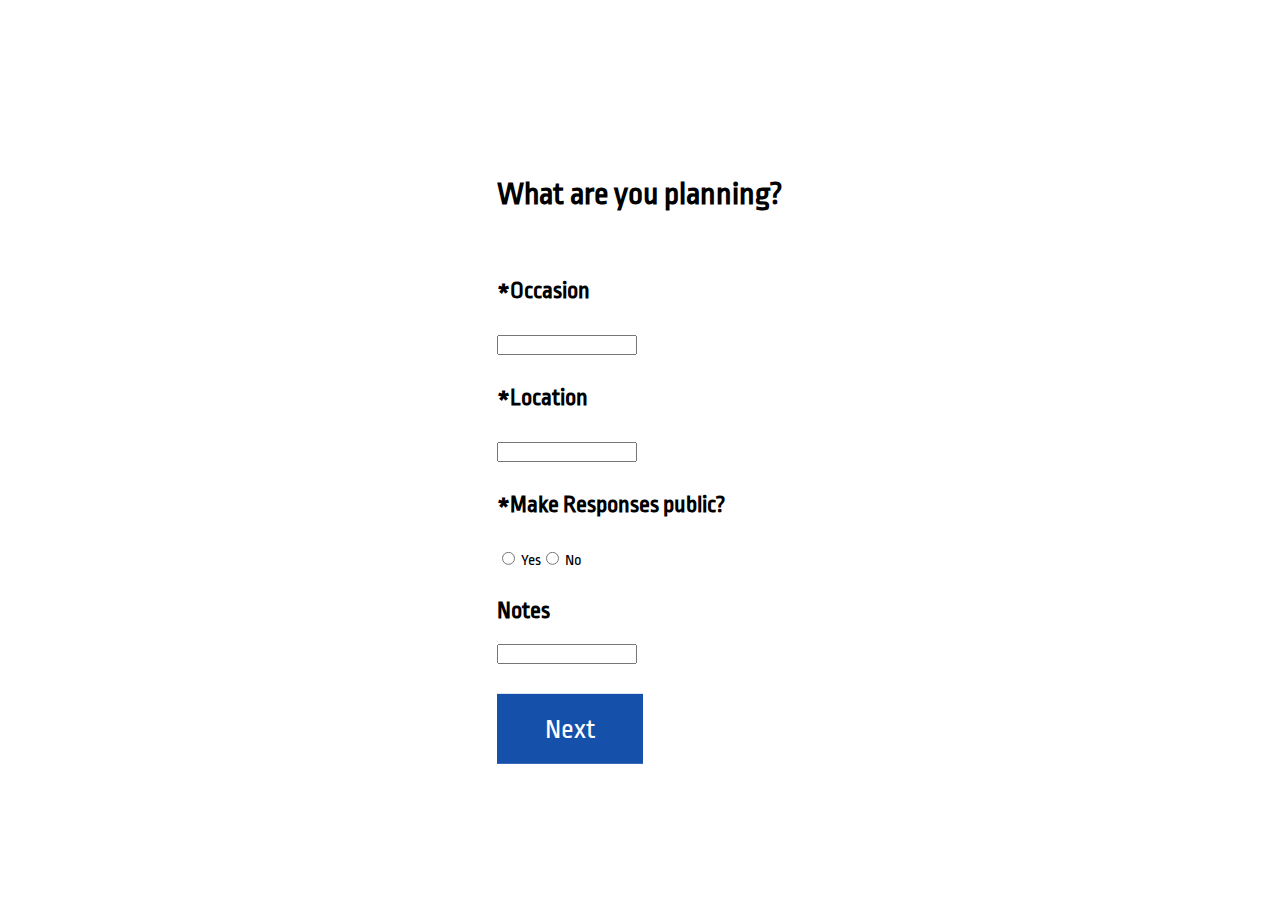
<file: create.html>
<!DOCTYPE html>
<meta http-equiv="Content-Security-Policy" content="upgrade-insecure-requests">
<html>

<head>
    <link href="https://fonts.googleapis.com/css?family=Ropa+Sans&display=swap" rel="stylesheet" />
    <link href="https://cdn.jsdelivr.net/npm/bootstrap@5.1.3/dist/css/bootstrap.min.css" rel="stylesheet"
        integrity="sha384-1BmE4kWBq78iYhFldvKuhfTAU6auU8tT94WrHftjDbrCEXSU1oBoqyl2QvZ6jIW3" crossorigin="anonymous">
    <link href="./static/css/empathypoll.css" rel="stylesheet" />
    <title>EmpathyPolls</title>
</head>

<body>
    <div class="vh-100">
        <div class="v-center">
            <h1 class="text-center display-2">What are you planning?</h1>
            <div class="mg-0"></div>
            <div class="row g-3 align-items-center">
                <div class="col-3">
                    <h1>*</h1><h2>Occasion</h2>
                </div>
                <div class="col-9">
                    <input type="text" id="occasion" class="form-control">
                </div>
            </div>
            <div class="mg-xs"></div>
            <div class="row g-3 align-items-center">
                <div class="col-3">
                    <h1>*</h1><h2>Location</h2>
                </div>
                <div class="col-9">
                    <input type="text" id="location" class="form-control">
                </div>
            </div>
            <!-- <div class="mg-xs"></div>
            <div class="row g-3 align-items-center">
                <div class="col-3">
                    <h2>Mandatory</h2>
                </div>
                <div class="col-9">
                    <div class="form-check form-check-inline">
                        <input class="form-check-input" type="radio" name="mandatory" value="y">
                        <label class="form-check-label">Yes</label>
                    </div>
                    <div class="form-check form-check-inline">
                        <input class="form-check-input" type="radio" name="mandatory" value="n">
                        <label class="form-check-label">No</label>
                    </div>
                </div>
            </div> -->
            <div class="mg-xs"></div>
            <div class="row g-3 align-items-center">
                <div class="col-6">
                    <h1>*</h1><h2>Make Responses public?</h2>
                </div>
                <div class="col-6">
                    <div class="form-check form-check-inline">
                        <input class="form-check-input" type="radio" name="public" value="y">
                        <label class="form-check-label">Yes</label>
                    </div>
                    <div class="form-check form-check-inline">
                        <input class="form-check-input" type="radio" name="public" value="n">
                        <label class="form-check-label">No</label>
                    </div>
                </div>
            </div>
            <div class="mg-xs"></div>
            <div class="row g-3 align-items-center">
                <div class="col-3">
                    <h2>Notes</h2>
                </div>
                <div class="col-9">
                    <input type="text" id="notes" class="form-control">
                </div>
            </div>
            <div class="mg-1"></div>
            <div class="text-center">
                <a class="text-center emphaty-btn" href="#" id="next">Next</a>
            </div>
        </div>
    </div>
    </div>
    <script src="./static/js/common.js"></script>
    <script src="./static/js/api.js"></script>
    <script src="https://code.jquery.com/jquery-3.6.0.slim.min.js"
        integrity="sha256-u7e5khyithlIdTpu22PHhENmPcRdFiHRjhAuHcs05RI=" crossorigin="anonymous"></script>
    <script>
        $("#next").click(function () {
            let title = $("#occasion").val();
            let place = $("#location").val();
            let mandatory = false;
            let public = $('input[name="public"]:checked').val() == "y";
            let notes = $("#notes").val();

            createVote(title, place, mandatory, public, notes)
                .then(resp => {
                    if (!resp.uuid) {
                        alert("Failed to create a event");
                        return;
                    }
                    location.href = `${EP_HOST}/add_date.html#${resp.uuid}`;
                })
            return false;
        });
    </script>
</body>

</html>
</file>
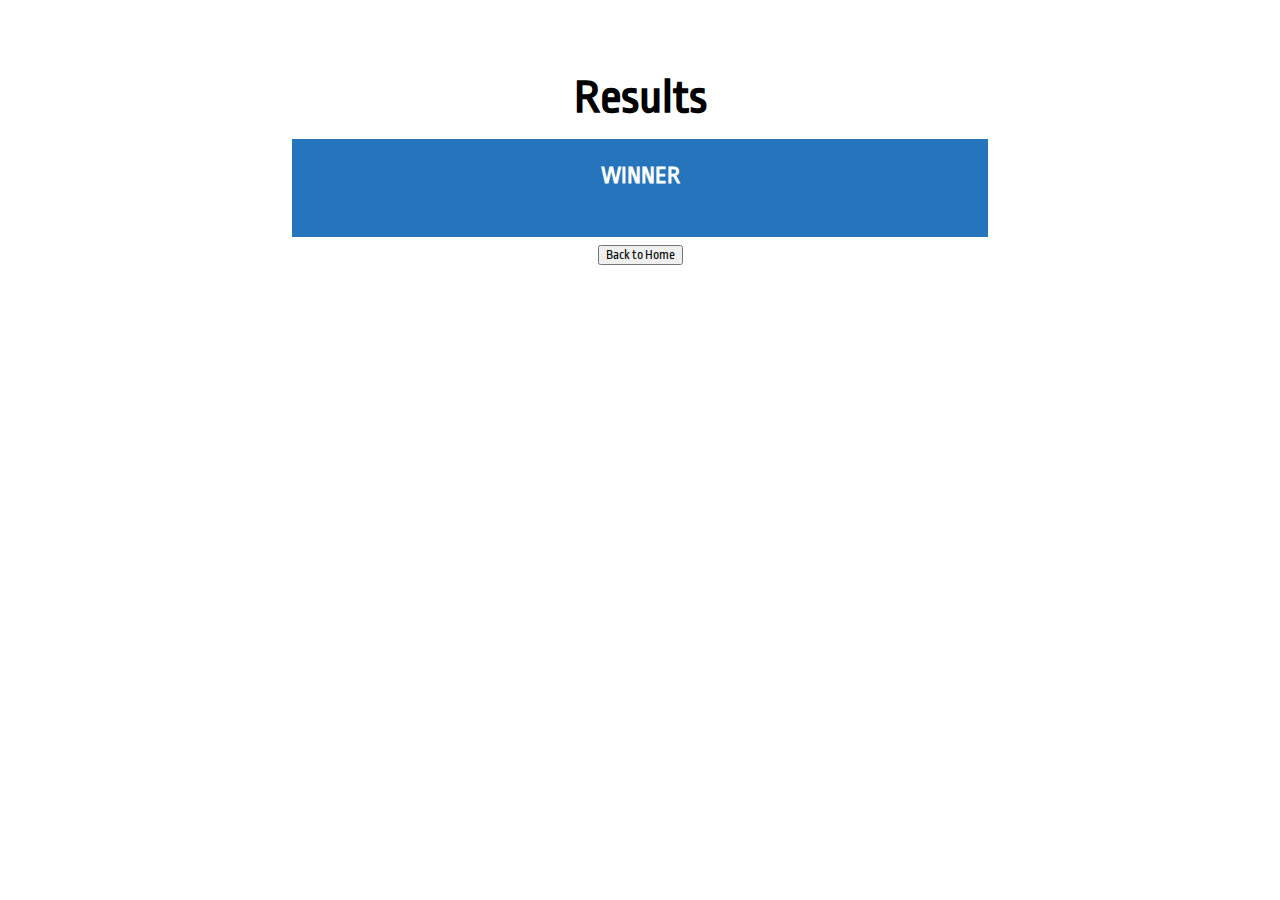
<file: results.html>
<!DOCTYPE html>
<html>

<head>
    <link href="https://fonts.googleapis.com/css?family=Ropa+Sans&display=swap" rel="stylesheet" />
    <link href="https://cdn.jsdelivr.net/npm/bootstrap@5.1.3/dist/css/bootstrap.min.css" rel="stylesheet"
        integrity="sha384-1BmE4kWBq78iYhFldvKuhfTAU6auU8tT94WrHftjDbrCEXSU1oBoqyl2QvZ6jIW3" crossorigin="anonymous">
    <link href="./static/css/results.css" rel="stylesheet" />
    <title>EmpathyPolls</title>
</head>

<body>
    <div id="main-container" class="container">
        <h1> Results </h1>
        <div class="winner-container">
            <div class="winner">
                <h2>WINNER</h2>
                <h2 id="winner-date-time"></h2>
            </div>
            <div class="attendance" id="winner-attendance"></div>
            <div class="attendees" id="winner-attendees">
            </div>
        </div>
    </div>
    <div class="container">
        <button id="btn-back" type="button" class="btn btn-lg btn-primary">Back to Home</button>
    </div>
</body>
<script src="./static/js/common.js"></script>
<script src="./static/js/api.js"></script>
<script src="https://code.jquery.com/jquery-3.6.0.slim.min.js"
    integrity="sha256-u7e5khyithlIdTpu22PHhENmPcRdFiHRjhAuHcs05RI=" crossorigin="anonymous"></script>
<script src="https://cdn.jsdelivr.net/npm/bootstrap@5.0.2/dist/js/bootstrap.bundle.min.js"
    integrity="sha384-MrcW6ZMFYlzcLA8Nl+NtUVF0sA7MsXsP1UyJoMp4YLEuNSfAP+JcXn/tWtIaxVXM"
    crossorigin="anonymous"></script>
<script>
    function load(data) {
        // add winner header
        let max_attendance = data.max_attendance;
        let winning_date = data.formatted_ts[0].date;
        let winning_time = data.formatted_ts[0].time;
        let winning_vote = data.vote_results[0];
        $("#winner-date-time").text(`${winning_date} at ${winning_time}`);
        $("#winner-attendance").text(`ATTENDANCE ${winning_vote.count_vote}/${max_attendance}`);

        // add winner attendees
        for (let i = 0; i < winning_vote.attendance.length; i++) {
            let attendee = winning_vote.attendance[i];
            let name = `<b>${attendee.voter_name}</b>`;
            if (attendee.notes != "") {
                name = `${name} (${attendee.notes})`;
            }
            $("#winner-attendees").append(
                `<p class="fistAttendeeName">${name}</p>`
            )
        }

        // add alternative times
        let num_alternative = (data.vote_results.length < 3) ? (data.vote_results.length) : (3)
        if (num_alternative > 1) {
            $("#main-container").append(
                `<h1 class="alt"> Alternative Times </h1>`
            )
        }
        for (let i = 1; i < num_alternative; i++) {
            let alternate_vote = data.vote_results[i];
            if (alternate_vote.count_vote == 0) { continue; }
            let alternate_date = data.formatted_ts[i].date;
            let alternate_time = data.formatted_ts[i].time;
            let alternate_str = []

            alternate_vote.attendance.forEach(attendee => {
                let attn_str = `<b>${attendee.voter_name}</b>`;
                if (attendee.notes != "") {
                    attn_str = `${attn_str} (${attendee.notes})`;
                }
                alternate_str.push(
                    `<p>${attn_str}</p>`
                )
            });

            let attendee_str = alternate_str.join("");
            $("#main-container").append(
                `<div class="alt-container">
                    <div class="alt-title">
                        <h2>DATE TIME</h2>
                        <h2>${alternate_date} at ${alternate_time}</h2>
                    </div>
                    <div class="attendance">ATTENDANCE ${alternate_vote.count_vote}/${max_attendance}</div>
                    <div class="attendees">
                        ${attendee_str}
                    </div>
                 </div>`
            )
        }
    }

    $(() => {
        window.vote_id = location.hash.substring(1);
        if (!window.vote_id) {
            alert("Invalid access!");
            history.back();
            return;
        }

        getVoteResults(window.vote_id)
            .then(load)
            .catch(() => {
                alert("Invalid vote id");
                history.back();
            });
    });

    $("#btn-back").click(() => {
        location.href = `${EP_HOST}`;
    })
</script>

</html>
</file>
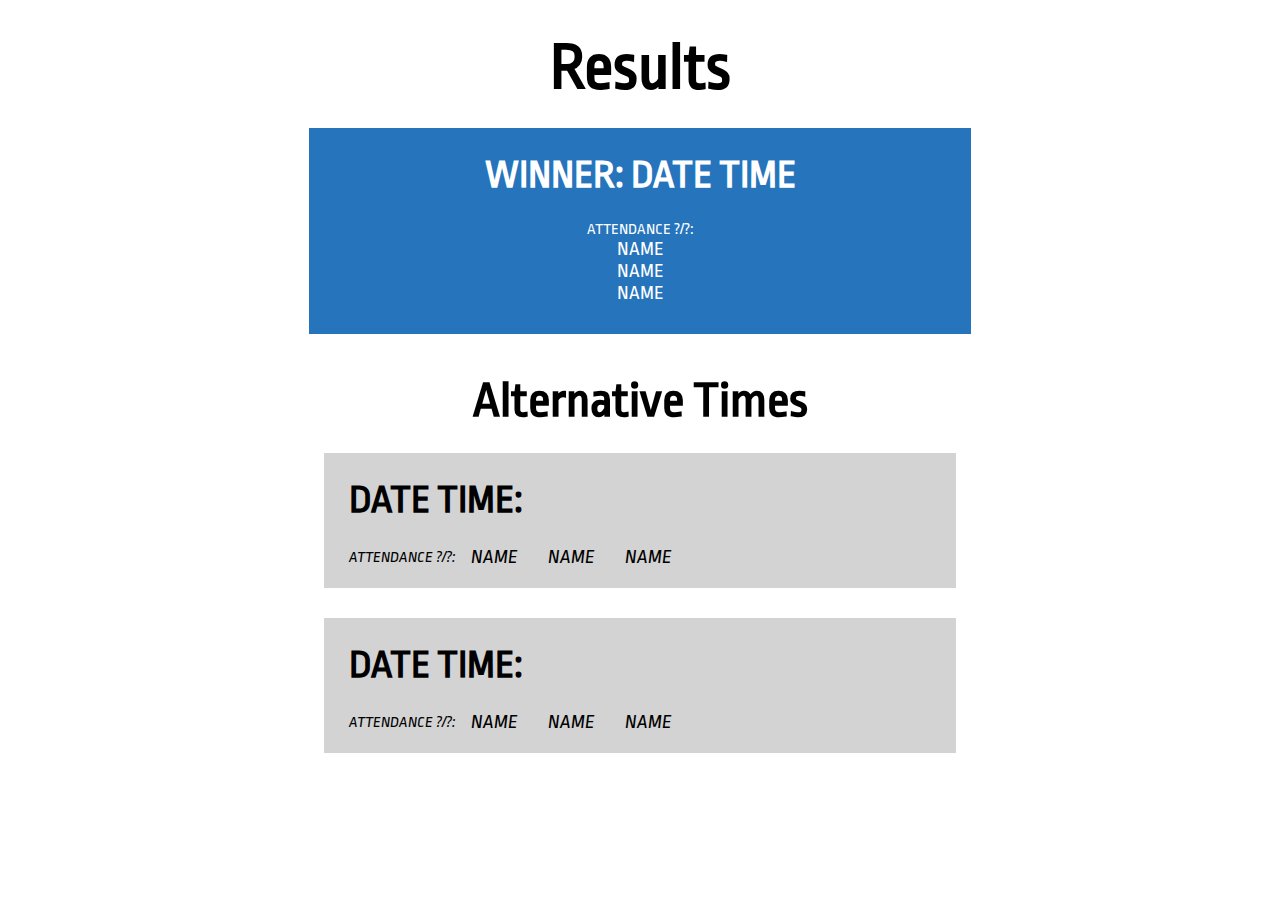
<file: ResultsPage/results.html>
<!DOCTYPE html>
<html>

<head>
    <link href="https://fonts.googleapis.com/css?family=Ropa+Sans&display=swap" rel="stylesheet" />
    <link href="./results.css" rel="stylesheet" />
    <title>EmpathyPolls</title>
</head>

<body>
    <div class="container">
       <h1 class="resultsTitle"> Results </h1>
    <div class="bestChoice">
        <div class="winner"><h2>WINNER: DATE TIME</h2></div>
        <div class="attendance">ATTENDANCE ?/?: </div>
        <div class="attendees">
            <p class="fistAttendeeName">NAME</p>
            <p class="fistAttendeeName">NAME</p>
            <p class="fistAttendeeName">NAME</p>
        </div>
    </div>
    <h1 class="alt"> Alternative Times </h1>
    <div class="altOne">
        <div class="altOneTitle"><h2>DATE TIME:</h2></div>
        <div class="group">
            <div class="altOneAttendance">ATTENDANCE ?/?: </div>
            <p class="altOneAttendeeName">NAME</p>
            <p class="altOneAttendeeName">NAME</p>
            <p class="altOneAttendeeName">NAME</p>
        </div>
    </div>
    <div class="altTwo">
        <div class="altTwoTitle"><h2>DATE TIME:</h2></div>
        <div class="group">
            <div class="altTwoAttendance">ATTENDANCE ?/?: </div>
            <p class="altTwoAttendeeName">NAME</p>
            <p class="altTwoAttendeeName">NAME</p>
            <p class="altTwoAttendeeName">NAME</p>
        </div>
    </div>
</div>
        
</body>

</html>
</file>
<file: static/css/empathypoll.css>
* {
    font-family: "Ropa Sans", sans-serif;
}

.w-18 {
    width: 18%;
}
.w-78 {
    width: 80%;
}
.mg-xs {
    height: 10px;
}
.mg-0 { 
    height: 25px;
}
.mg-1 {
    height: 50px;
}

.mg-2 {
    height: 75px;
}

.mg-3 {
    height: 100px;
}

.vh-100 {
    height: 100vh;
}

.v-center {
    position: absolute;
    top: 50%;
    left: 50%;
    transform: translate(-50%, -50%);
}

.emphaty-btn {
    padding: 1.25rem 3rem;
    background-color: #1550AA;
    text-decoration: none;
    color: white;
    font-size: 1.75rem;
}

.emphaty-btn:hover { text-decoration: none; color: white; }

.colorContainer {
    display: flex;
    flex-flow: row;
}

.colorBox#green {
    width: 25px;
    height: 25px;
    background-color:#28B463;
    margin-right: 10px;
    margin-bottom: 15px;
}

.colorBox#yellow {
    width: 25px;
    height: 25px;
    background-color: #FFC300;
    margin-right: 10px;
    margin-bottom: 15px;
}

.colorBox#orange {
    width: 25px;
    height: 25px;
    background-color:#FF5733;
    margin-right: 10px;
    margin-bottom: 15px;
}

.colorBox#red {
    width: 25px;
    height: 25px;
    background-color: #C70039;
    margin-right: 10px;
    margin-bottom: 30px;
}

span {
font-size: 30px;
margin: 0 10px;
vertical-align: -webkit-baseline-middle;
}

.col-3, .col-6 {
    display: flex;
    flex-direction: row;
}
</file>
<file: static/css/results.css>
* {
    font-family: "Ropa Sans", sans-serif;
}

h1 {
    font-size: 3rem;
    font-weight: bold;
    margin-top: 4rem;
    margin-bottom: 1rem;
}

h2 {
    font-weight: bold;
    margin: 0.5rem;
    text-align: center;
}

p {
    font-size: 1.25rem;
    margin: 0.5rem;
    text-align: center;
}

.attendance {
    font-size: 1.5rem;
    margin-top: 1.5rem;
    text-align: center;
}

.container {
    display: flex;
    flex-direction: column;
    align-items: center;
    justify-content: center;
}

.winner-container {
    background-color: #2674BC;
    width: 50%;
    height: auto;
    padding: 1rem 2rem;
    color: white;
    display: flex;
    flex-direction: column;
    align-items: center;
    justify-content: center;
}

.alt {
    font-size: 3rem;
    margin-top: 4rem;
    margin-bottom: 0%;
}

.alt-container {
    background-color: lightgray;
    width: 40%;
    padding: 1rem 2rem;
    height: auto;
    margin: 2rem;
}

#btn-back {
    margin: 0.5rem;
    align-items: center;
    justify-content: center;
}
</file>
<file: ResultsPage/results.css>
* {
    font-family: "Ropa Sans", sans-serif;
}

h1 {
    font-size: 65px;
    margin: 25px;
}

h2 {
    font-size: 40px;
    margin: 25px;
}

p {
    font-size: 20px;
    margin: 0 15px; 
}

.container {
    display: flex;
    flex-direction: column;
    align-items: center;
    justify-content: center;
}

.bestChoice {
    background-color: #2674BC;
    width: 50%;
    height: auto;
    padding: 0 15px 30px;
    color: white;
    display: flex;
    flex-direction: column;
    align-items: center;
    justify-content: center;
}

.alt {
    font-size: 50px;
    margin-top: 40px;
}

.altOne {
    background-color: lightgray;
    width: 50%;
    height: auto;
    margin-bottom: 30px;
}

.altOneAttendance {
    margin-left: 25px;
}

.altTwo {
    background-color: lightgray;
    width: 50%;
    height: auto;
}

.altTwoAttendance {
    margin-left: 25px;
}

.group {
    font-style: italic;
    display: flex;
    flex-flow: row;
    align-items: center;
    padding-bottom: 20px;
}
</file>
